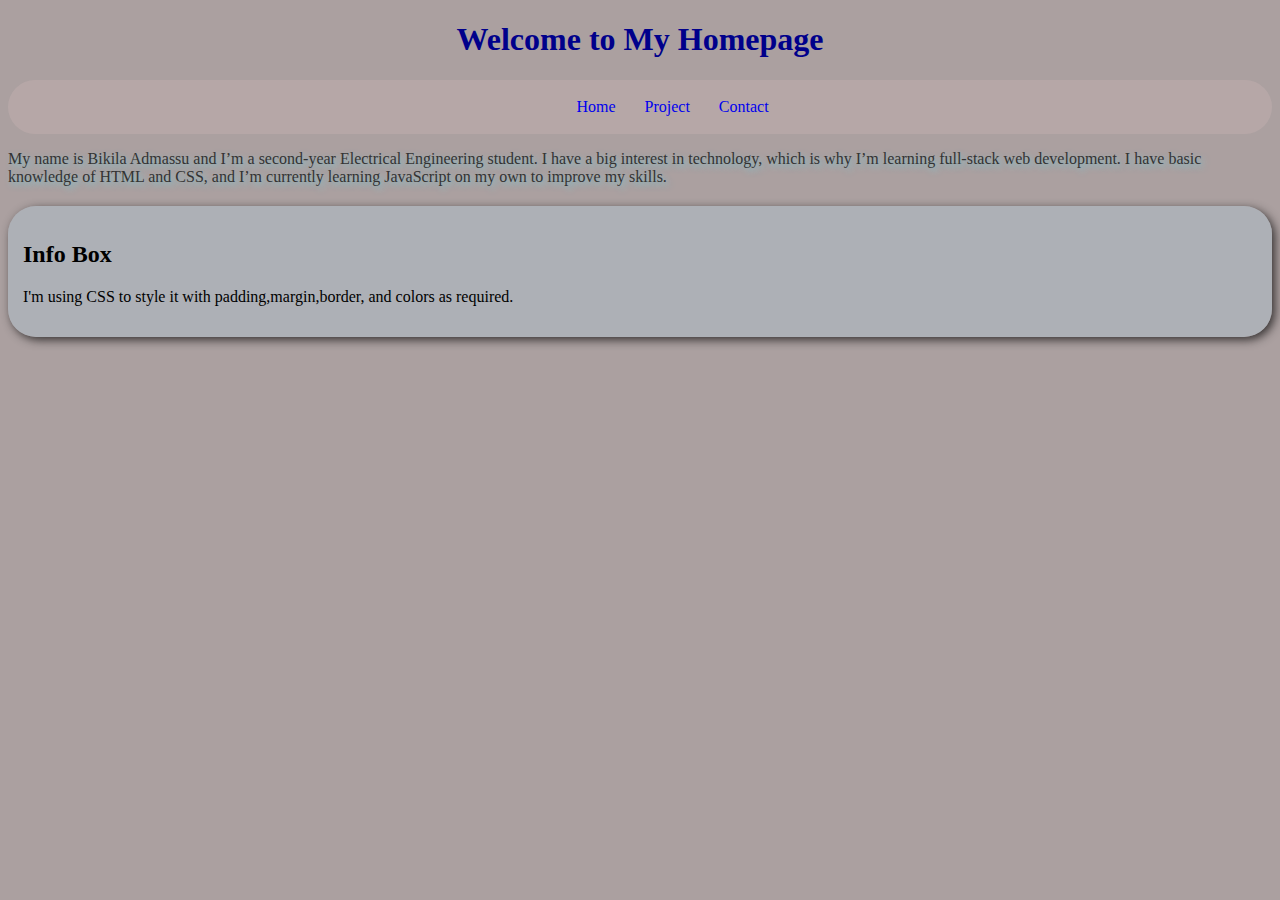
<file: index.html>
<!DOCTYPE html>
<html lang="en">

<head>
  <meta charset="UTF-8">
  <meta name="viewport" content="width=device-width, initial-scale=1.0">
  <title>Simple Homepage</title>
  <link rel="stylesheet" href="style.css">
</head>
<!--I'am using some features that we didn't asked just because i'am familiar with html and css-->

<body>
  <h1 id="title">Welcome to My Homepage</h1>

  <nav id="myNav">
    <ul>
      <li><a style="  text-decoration: unset" href="index.html">Home</a></li>
      <li><a style="  text-decoration: unset" href="https://github.com/bikila-admassu/Number-Guessing-Game">Project</li>
      <li><a style="  text-decoration: unset" href="contact.html">Contact</a></li>
    </ul>
  </nav>

  <p class="intro">My name is Bikila Admassu and I’m a second-year Electrical Engineering student. I have a big interest
    in technology, which is why I’m learning full-stack web development. I have basic knowledge of HTML and CSS, and I’m
    currently learning JavaScript on my own to improve my skills.</p>

  <div class="info-box">
    <h2>Info Box</h2>
    <p>
      I'm using CSS to style it with padding,margin,border, and colors as required.
    </p>
  </div>
</body>

</html>
</file>
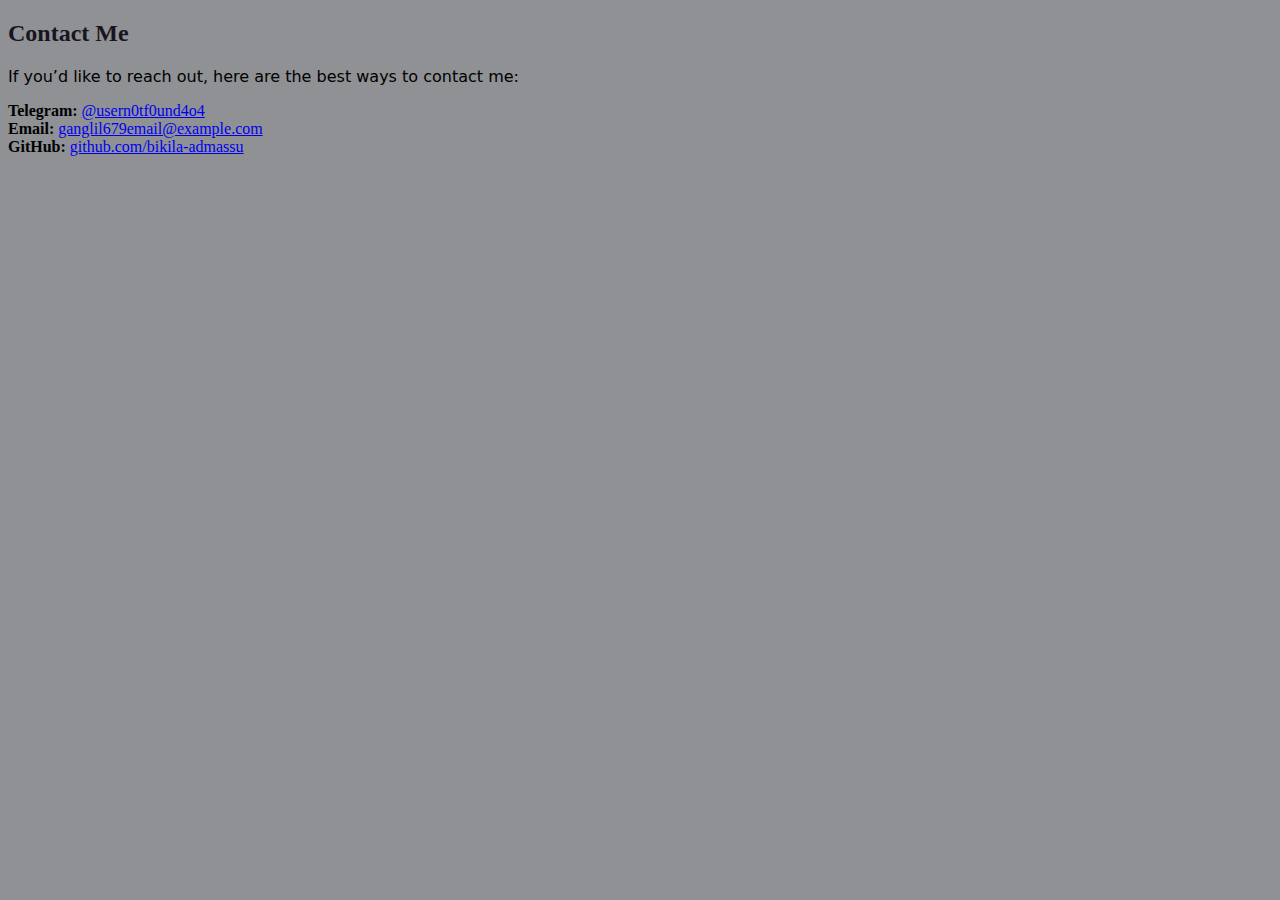
<file: contact.html>
<!DOCTYPE html>
<html lang="en">

<head>
  <meta charset="UTF-8">
  <meta name="viewport" content="width=device-width, initial-scale=1.0">
  <title>Contact</title>
</head>

<body style="background-color: hsl(210, 2%, 57%);">
  <section id="contact">
    <h2 style="color: #181520;">Contact Me</h2>
    <p style="font-family: system-ui;">If you’d like to reach out, here are the best ways to contact me:</p>

    <div>
      <label><strong>Telegram:</strong></label>
      <a href="https://t.me/@usern0tf0und4o4">
        @usern0tf0und4o4</a>
    </div>

    <div>
      <label><strong>Email:</strong></label>
      <a href="mailto:ganglil679email@example.com">ganglil679email@example.com</a>
    </div>

    <div>
      <label><strong>GitHub:</strong></label>
      <a href="https://github.com/bikila-admassu" target="_blank">github.com/bikila-admassu</a>
    </div>

  </section>

</body>

</html>
</file>
<file: style.css>
body {
  background-color: #aba0a0;
}

p {
  font-size: 16px;

}

#title {
  color: darkblue;
  text-align: center;
  font-weight: bold;
}

.intro {
  color: #333;
  text-shadow: 3px 3px 6px hsla(189, 60%, 66%, 0.815);
}

.image {
  width: 300px;
  height: 150px;
}

#myNav {
  background-color: #b6a7a7;
  padding: 2px;
  color: blue;
  text-align: center;
  border-radius: 2rem;

}

#myNav li {
  text-align: center;
  margin-left: 25px;
  display: inline;
  color: rgb(104, 104, 225);
  ;
}

#myNav ul li a:hover {
  text-decoration: underline;
}

.info-box {
  background-color: hsla(210, 11%, 71%, 0.76);
  padding: 15px;
  margin-top: 20px;
  border-radius: 28px;
  box-shadow: 3px 3px 10px hsla(0, 3%, 11%, 0.815);
}
</file>
